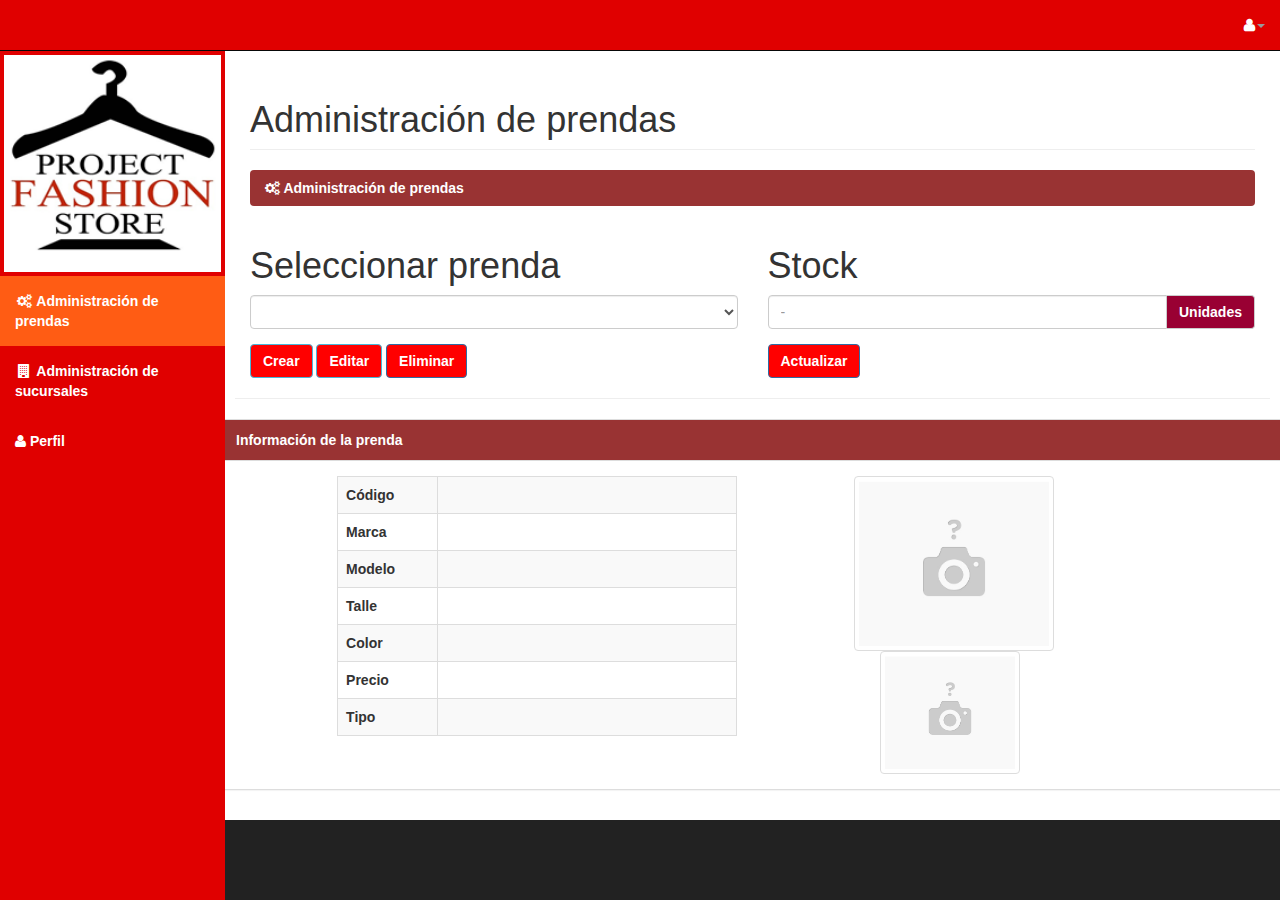
<file: index.html>
<!DOCTYPE html>
<html lang="en">

<head>

    <meta charset="utf-8">
    <meta http-equiv="X-UA-Compatible" content="IE=edge">
    <meta name="viewport" content="width=device-width, initial-scale=1">
    <meta name="description" content="">
    <meta name="author" content="">

    <title>Administracion de tiendas</title>

    <!-- Bootstrap Core CSS -->
    <link href="css/bootstrap.min.css" rel="stylesheet"> 

    <!-- Custom CSS -->
    <link href="css/sb-admin.css" rel="stylesheet">

    <!-- Morris Charts CSS -->
    <link href="css/plugins/morris.css" rel="stylesheet">

    <!-- Custom Fonts -->
    <link href="font-awesome/css/font-awesome.min.css" rel="stylesheet" type="text/css">
	
	<!-- Barras y botones-->
	<link href="css/navbars.css" rel="stylesheet" type="text/css">
	
	
	
	
	
    <!-- HTML5 Shim and Respond.js IE8 support of HTML5 elements and media queries -->
    <!-- WARNING: Respond.js doesn't work if you view the page via file:// -->
    <!--[if lt IE 9]>
        <script src="https://oss.maxcdn.com/libs/html5shiv/3.7.0/html5shiv.js"></script>
        <script src="https://oss.maxcdn.com/libs/respond.js/1.4.2/respond.min.js"></script>
    <![endif]-->
    <script type="text/javascript" src="api/libs/jquery-1.11.3.min.js"></script>
    <script type="text/javascript" src="api/libs/js.cookie.js"></script>
    <script type="text/javascript" src="api/ropapp.api.js"></script>

    <script>
        function setCurrentCloth( cloth ) {
            Ropapp.setCurrentCloth(cloth.code);

            Ropapp.getCurrentClothStock( function(quantity) {
                $("#code").html(cloth.code);
                $("#brand").html(cloth.brand);
                $("#model").html(cloth.model);
                $("#size").html(cloth.size);
                $("#color").html(cloth.color);
                $("#price").html(cloth.price);
                $("#type").html(Ropapp.getClothTypeTranslation(cloth.type));
                $("#inputAmount").val(quantity);
            });

            ;
            $("#barcode").attr("src", "http://www.barcodes4.me/barcode/qr/qr.png?value="+cloth.code+"&size="+6+"&ecclevel=0");

            $("#clothImage").attr("src", "images/jean1_azulcla.jpg");
        }

        $(document).ready(function() {
            Ropapp.getUserData( Ropapp.getUsername(),
                function(user) {
                    var fullName = user.first_name+' '+user.last_name;
                    $('#username').text(' '+fullName+' ');
                }
            );

            $("#logout").click( function() {
                Ropapp.logout( function(response) {
                    window.location = "login.html";    
                });
            });

            $("#barcode").attr("src", "images/noImage.png");
            $("#clothImage").attr("src", "images/noImage.png");
            
            Ropapp.getUserClothes( function(clothes) {
                $.each(clothes, function(i, cloth) {
                    $('#prendaSelect').append(
                        $('<option>', { "value" : cloth.code })
                            .text(cloth.brand+' - '+cloth.model));

                    if(i == 0) {
                        $("#prendaSelect").val(cloth.code);
                        setCurrentCloth(cloth);
                    }
                });
            });

            $('#prendaSelect').on('change', function() {
                Ropapp.getClothData($(this).val(), function(cloth) {
                    setCurrentCloth(cloth);
                });
            });

            $("#remove").click( function() {
                Ropapp.removeCurrentCloth( function(response) {
                    window.location = "index.html";    
                });
            });

            $("#updateStockBtn").click( function() {
                Ropapp.modifyCurrentClothStock($("#inputAmount").val());
            });
        });
    </script>
</head>

<body>

    <div id="wrapper">
		
	   <!-- Navigation -->
        <nav class="navbar navbar-inverse navbar-fixed-top" role="navigation" style="background-color:red">
            <!-- Brand and toggle get grouped for better mobile display -->
			<div class="navbar-header">
                <button type="button" class="navbar-toggle" data-toggle="collapse" data-target=".navbar-ex1-collapse">
                    <span class="sr-only">Toggle navigation</span>
                    <span class="icon-bar"></span>
                    <span class="icon-bar"></span>
                    <span class="icon-bar"></span>
                </button>
            </div>	
						
			<!-- Top Menu Items -->
			<ul class="nav navbar-right top-nav">
             <li class="dropdown">
                    <a href="#" class="dropdown-toggle" data-toggle="dropdown" style="background-color:#E00000;"><i class="fa fa-user" id="username" style="color:white; font-weight:bold; background-color:#E00000;"></i><b class="caret"></b></a>
                    <ul class="dropdown-menu">
                        <li>
                            <a href="perfil.html"><i class="fa fa-fw fa-user"></i> Perfil</a>
                        </li>
                        <li class="divider"></li>
                        <li>
                            <a href="#" id="logout"><i class="fa fa-fw fa-power-off"></i> Desloggear</a>
                        </li>
                    </ul>
                </li>
            </ul>      
			
           <div class="collapse navbar-collapse navbar-ex1-collapse" style="background-color:#E00000">
                <ul class="nav navbar-nav side-nav" style="background-color:#E00000">
					<li>
						<img src="images/logo.png" height="225" width="225" style="border:4px solid #E00000"/>
					</li>
					
                    <li class="active" style="background-color:yellow;">
                        <a href="index.html" style="color:white; font-weight:bold"><i class="fa fa-fw fa-gears"></i> Administración de prendas</a>
                    </li>
                 	<li>
                        <a href="sucursales.html" style="color:white; font-weight:bold"><i class="fa fa-fw fa-building"></i> Administración de sucursales</a>
                    </li>
					<li>
                        <a href="perfil.html" style="color:white; font-weight:bold"><i class="fa fa-user"></i> Perfil</a>
                    </li>
				</ul>
            </div>
            <!-- /.navbar-collapse -->
        </nav>

		   <div id="page-wrapper">

            <div class="container-fluid">

                <!-- Page Heading -->
                <div class="row">
                    <div class="col-lg-12">
                        <h1 class="page-header">
                            Administración de prendas
                        </h1>
                        <ol class="breadcrumb" style="color:white; background-color:#993333;">
                            <li class="active" style="color:white; font-weight:bold">
                                <i class="fa fa-gears"></i>  <a href="index.html" style="color:white; font-weight:bold"> Administración de prendas</a>
                            </li>
                        </ol>
                    </div>
                </div>
                <!-- /.row -->

                <div class="row">
                   <div class="col-lg-6">
                        <h1>Seleccionar prenda</h1>

                        <form role="form">

                          <div class="form-group">
                                    <select id="prendaSelect" class="form-control"></select>
                                </div>
								
								<a href="crear.html" class="btn btn-info" role="button">Crear</a>
								<a href="editar.html" class="btn btn-info" role="button">Editar</a>
								<button class="btn btn-primary" id="remove">Eliminar</button>

                        </form>
															
                    </div>
					
					  <div class="col-lg-6">
                        <h1>Stock</h1>
							<form role="form">
							<div class="form-group">
								<div class="input-group">
									<input type="text" class="form-control" id="inputAmount" placeholder="-">
								<div class="input-group-addon" style="background-color:#990033; color:white; font-weight:bold">Unidades</div>
							</div>
								</div>
								
							<button type="button" class="btn btn-primary"" data-toggle="modal" id="updateStockBtn" data-target="#myModal" style="background-color:red;">Actualizar</button>
							
							  <!-- Modal -->
						  <div class="modal fade" id="myModal" role="dialog">
							<div class="modal-dialog">
							
							  <!-- Modal content-->
							  <div class="modal-content">
								<div class="modal-header">
								  <button type="button" class="close" data-dismiss="modal">&times;</button>
								  <h4 class="modal-title">Información</h4>
								</div>
								<div class="modal-body">
								  <p>El stock de la prenda fue actualizado con éxito.</p>
								</div>
								<div class="modal-footer">
								  <button type="button" class="btn btn-default" data-dismiss="modal" style="color:white; active:red">Cerrar</button>
								</div>
							  </div>
							  
							</div>
						  </div>
						  
						</div>
							
						</form>
						
                    </div>
					
                </div>
                <!-- /.row -->
			 <hr>
			<div class="row">
				<div class="panel panel-default">
					<div class="panel-heading" style="color: white; background-color:#993333;"><strong>Información de la prenda</strong></div>
						<div class="panel-body">
							 <div class="col-lg-5 col-lg-offset-1">
								<div class="table-responsive">
											<table class="table table-striped table-bordered table-hover">
												<tbody>
													<tr>
														<td class="col-md-3" ><strong>Código</strong></td>
														<td class="col-md-9" id="code"></td>
													</tr>
                                                    <tr>
                                                        <td class="col-md-3"><strong>Marca</strong></td>
                                                        <td class="col-md-9" id="brand"></td>
                                                    </tr>
													<tr>
														<td class="col-md-3"><strong>Modelo</strong></td>
														<td class="col-md-9" id="model"></td>
													</tr>
													<tr>
														<td class="col-md-3"><strong>Talle</strong></td>
														<td class="col-md-9" id="size"></td>
													</tr>
													<tr>
														<td class="col-md-3"><strong>Color</strong></td>
														<td class="col-md-9" id="color"></td>
													</tr>
													<tr>
														<td class="col-md-3"><strong>Precio</strong></td>
														<td class="col-md-9" id="price"></td>
													</tr>
													<tr>
														<td class="col-md-3"><strong>Tipo</strong></td>
														<td class="col-md-9" id="type"></td>
													</tr>

												</tbody>
											</table>
										</div>
								</div>
								<div class="col-lg-4 col-lg-offset-1">
								<div class="row">
									 <div class="col-lg-12">
										<img class="img-thumbnail" id="clothImage" src="" alt="" width="200" height="500">
                                        <img class="img-thumbnail col-lg-offset-1" src="" id="barcode" width="140" height="140">
									</div>
								</div>	
								</div>
							</div>
					</div>
				</div>
			<!-- /.row -->	
					  					
            </div>
                
			
			</div>
            <!-- /.container-fluid -->

        </div>
        <!-- /#page-wrapper -->
		
      </div>
    <!-- /#wrapper -->

    <!-- jQuery -->
    <script src="js/jquery.js"></script>

    <!-- Bootstrap Core JavaScript -->
    <script src="js/bootstrap.min.js"></script>

    <!-- Morris Charts JavaScript -->
    <script src="js/plugins/morris/raphael.min.js"></script>
    <script src="js/plugins/morris/morris.min.js"></script>
    <script src="js/plugins/morris/morris-data.js"></script>

</body>

</html>
</file>
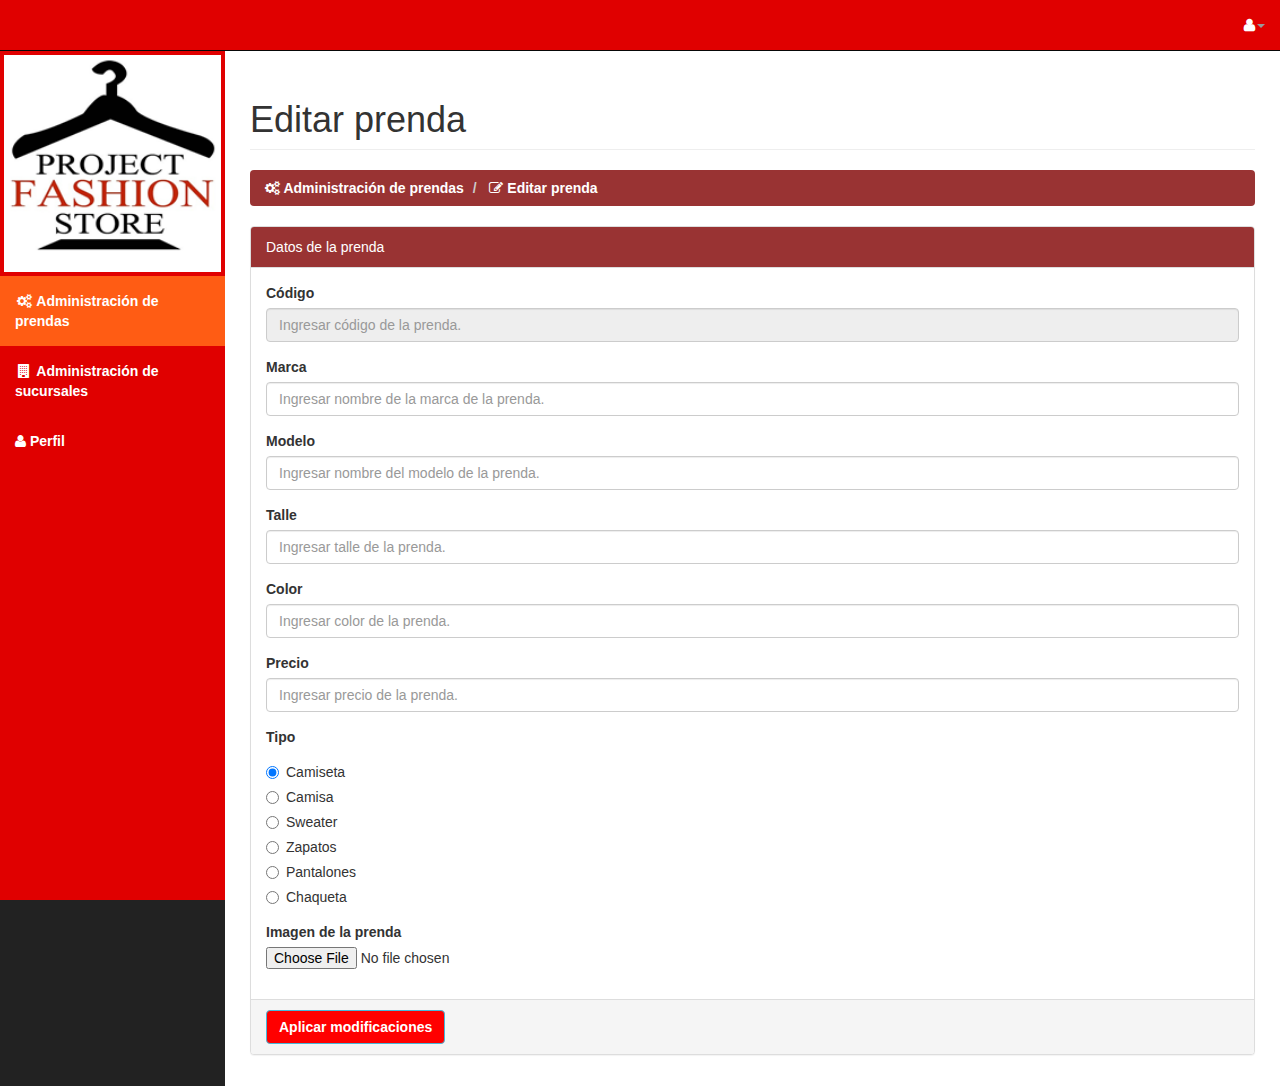
<file: editar.html>
<!DOCTYPE html>
<html lang="en">

<head>

    <meta charset="utf-8">
    <meta http-equiv="X-UA-Compatible" content="IE=edge">
    <meta name="viewport" content="width=device-width, initial-scale=1">
    <meta name="description" content="">
    <meta name="author" content="">

    <title>Administración de tiendas</title>

    <!-- Bootstrap Core CSS -->
    <link href="css/bootstrap.min.css" rel="stylesheet">

    <!-- Custom CSS -->
    <link href="css/sb-admin.css" rel="stylesheet">

    <!-- Custom Fonts -->
    <link href="font-awesome/css/font-awesome.min.css" rel="stylesheet" type="text/css">

	<!-- Barras y botones-->
	<link href="css/navbars.css" rel="stylesheet" type="text/css">
	
    <!-- HTML5 Shim and Respond.js IE8 support of HTML5 elements and media queries -->
    <!-- WARNING: Respond.js doesn't work if you view the page via file:// -->
    <!--[if lt IE 9]>
        <script src="https://oss.maxcdn.com/libs/html5shiv/3.7.0/html5shiv.js"></script>
        <script src="https://oss.maxcdn.com/libs/respond.js/1.4.2/respond.min.js"></script>
    <![endif]-->
    
		
	<script type="text/javascript" src="api/libs/jquery-1.11.3.min.js"></script>
    <script type="text/javascript" src="api/libs/js.cookie.js"></script>
    <script type="text/javascript" src="api/ropapp.api.js"></script>

    <script>
        $(document).ready( function() {
			 Ropapp.getUserData( Ropapp.getUsername(),
				function(user) {
					var fullName = user.first_name+' '+user.last_name;
					$('#username').text(' '+fullName+' ');
			});
			
			    $("#logout").click( function() {
                Ropapp.logout( function(response) {
                    window.location = "login.html";    
                });
            });
			
			Ropapp.getClothData(Ropapp.getCurrentCloth(), function(cloth) {
                $("#code").val(cloth.code);
                $("#brand").val(cloth.brand);
                $("#model").val(cloth.model);
                $("#size").val(cloth.size);
                $("#color").val(cloth.color);
                $("#price").val(cloth.price);
                $("#"+cloth.type).prop('checked', true);
            });

            $("#modifybtn").click( function() {
                var currCloth = {
                    brand: $("#brand").val(),
                    model: $("#model").val(),
                    size: $("#size").val(),
                    color: $("#color").val(),
                    price: $("#price").val(),
                    type: $("input:radio[name=optionsRadios]:checked").val()
                };

                Ropapp.modifyCurrentCloth( currCloth, 
                    function(response) {
					   window.location = "index.html";
                    });
            });
        });
    </script>
</head>

<body>

    <div id="wrapper">

  <!-- Navigation -->
        <nav class="navbar navbar-inverse navbar-fixed-top" role="navigation" style="background-color:#E00000">
            <!-- Brand and toggle get grouped for better mobile display -->
			<div class="navbar-header">
                <button type="button" class="navbar-toggle" data-toggle="collapse" data-target=".navbar-ex1-collapse">
                    <span class="sr-only">Toggle navigation</span>
                    <span class="icon-bar"></span>
                    <span class="icon-bar"></span>
                    <span class="icon-bar"></span>
                </button>
             </div>	
						
			<!-- Top Menu Items -->
			<ul class="nav navbar-right top-nav">
             <li class="dropdown">
                    <a href="#" class="dropdown-toggle" data-toggle="dropdown" style="background-color:#E00000;"><i class="fa fa-user" id="username" style="color:white; font-weight:bold; background-color:#E00000;"></i><b class="caret"></b></a>
                    <ul class="dropdown-menu">
                        <li>
                            <a href="perfil.html"><i class="fa fa-fw fa-user"></i> Perfil</a>
                        </li>
                        <li class="divider"></li>
                        <li>
                            <a href="#" id="logout"><i class="fa fa-fw fa-power-off"></i> Desloggear</a>
                        </li>
                    </ul>
                </li>
            </ul>      
			
           <div class="collapse navbar-collapse navbar-ex1-collapse" style="background-color:#E00000">
                <ul class="nav navbar-nav side-nav" style="background-color:#E00000">
				<li>
						<img src="images/logo.png" height="225" width="225" style="border:4px solid #E00000"/>
					</li>
                    <li class="active">
                        <a href="index.html" style="color:white; font-weight:bold"><i class="fa fa-fw fa-gears"></i> Administración de prendas</a>
                    </li>
                 	<li>
                        <a href="sucursales.html" style="color:white; font-weight:bold"><i class="fa fa-fw fa-building"></i> Administración de sucursales</a>
                    </li>
					<li>
                        <a href="perfil.html" style="color:white; font-weight:bold"><i class="fa fa-user"></i> Perfil</a>
                    </li>
				</ul>
            </div>
            <!-- /.navbar-collapse -->
        </nav>

        <div id="page-wrapper">

            <div class="container-fluid">

                <!-- Page Heading -->
                <div class="row">
                    <div class="col-lg-12">
                        <h1 class="page-header">
                            Editar prenda
                        </h1>
                        <ol class="breadcrumb" style="background-color:#993333;">
                            <li style="color:white; font-weight:bold">
                                <i class="fa fa-gears"></i>  <a href="index.html" style="color:white; font-weight:bold"> Administración de prendas</a>
                            </li>
                            <li class="active" style="color:white; font-weight:bold">
                                <i class="fa fa-edit"></i> Editar prenda
                            </li>
                        </ol>
                    </div>
                </div>
                <!-- /.row -->
			 <div class="row">
                    <div class="col-lg-12">	
						<div class="panel panel-default">
							<div class="panel-heading" style="color: white; background-color:#993333;">Datos de la prenda</div>
								<div class="panel-body">
									<div class="form-group">
                                        <label>Código</label>
                                        <input class="form-control" placeholder="Ingresar código de la prenda." disabled id="code">
                                    </div>
                                    <div class="form-group">
                                        <label>Marca</label>
                                        <input class="form-control" placeholder="Ingresar nombre de la marca de la prenda." id="brand">
                                    </div>
                                    <div class="form-group">
                                        <label>Modelo</label>
                                        <input class="form-control" placeholder="Ingresar nombre del modelo de la prenda." id="model">
                                    </div>
                                    <div class="form-group">
                                        <label>Talle</label>
                                        <input class="form-control" placeholder="Ingresar talle de la prenda." id="size">
                                    </div>
                                    <div class="form-group">
                                        <label>Color</label>
                                        <input class="form-control" placeholder="Ingresar color de la prenda." id="color">
                                    </div>
                                    <div class="form-group">
                                        <label>Precio</label>
                                        <input class="form-control" placeholder="Ingresar precio de la prenda." id="price">
                                    </div>
                                
                            <div class="form-group">
                                        <label>Tipo</label>
                                        <div class="radio">
                                            <label>
                                                <input type="radio" name="optionsRadios" id="t-shirt" value="t-shirt" checked>Camiseta
                                            </label>
                                </div>
                                <div class="radio">
                                    <label>
                                        <input type="radio" name="optionsRadios" id="shirt" value="shirt">Camisa
                                    </label>
                                </div>
                                <div class="radio">
                                    <label>
                                        <input type="radio" name="optionsRadios" id="sweater" value="sweater">Sweater
                                    </label>
                                </div>
                                 <div class="radio">
                                    <label>
                                        <input type="radio" name="optionsRadios" id="shoes" value="shoes">Zapatos
                                    </label>
                                </div>
                                 <div class="radio">
                                    <label>
                                        <input type="radio" name="optionsRadios" id="trousers" value="trousers">Pantalones
                                    </label>
                                </div>
                                 <div class="radio">
                                    <label>
                                        <input type="radio" name="optionsRadios" id="jacket" value="jacket">Chaqueta
                                    </label>
                                </div>
                            </div>
                            <div class="form-group">
                                <label>Imagen de la prenda</label>
                                <input type="file">
                            </div>
                                </div>
                                <div class="panel-footer">
                                    <button type="button" class="btn btn-info" id="modifybtn"  data-toggle="modal"  data-target="#editOkModal" style="background-color:red;">Aplicar modificaciones</button>
                                </div>
                            </div>
					</div>
			</div>				
			<div class="row">
				 <div class="col-lg-12">
					
				 </div>
			</div>
            <!-- /.container-fluid -->
		
		<div class="modal fade" id="editOkModal" role="dialog">
							<div class="modal-dialog">
							
							  <!-- Modal content-->
							  <div class="modal-content">
								<div class="modal-header">
								  <button type="button" class="close" data-dismiss="modal">&times;</button>
								  <h4 class="modal-title">Información</h4>
								</div>
								<div class="modal-body">
								  <p>La información de la prenda fue modificada con éxito.</p>
								</div>
								<div class="modal-footer">
								  <button type="button" class="btn btn-default" data-dismiss="modal" style="color:white; active:red">Cerrar</button>
								</div>
							  </div>
							  
							</div>
				</div>
		
        </div>
        <!-- /#page-wrapper -->

    </div>
    <!-- /#wrapper -->
	</div>
    <!-- jQuery -->
    <script src="js/jquery.js"></script>

    <!-- Bootstrap Core JavaScript -->
    <script src="js/bootstrap.min.js"></script>

</body>

</html>
</file>
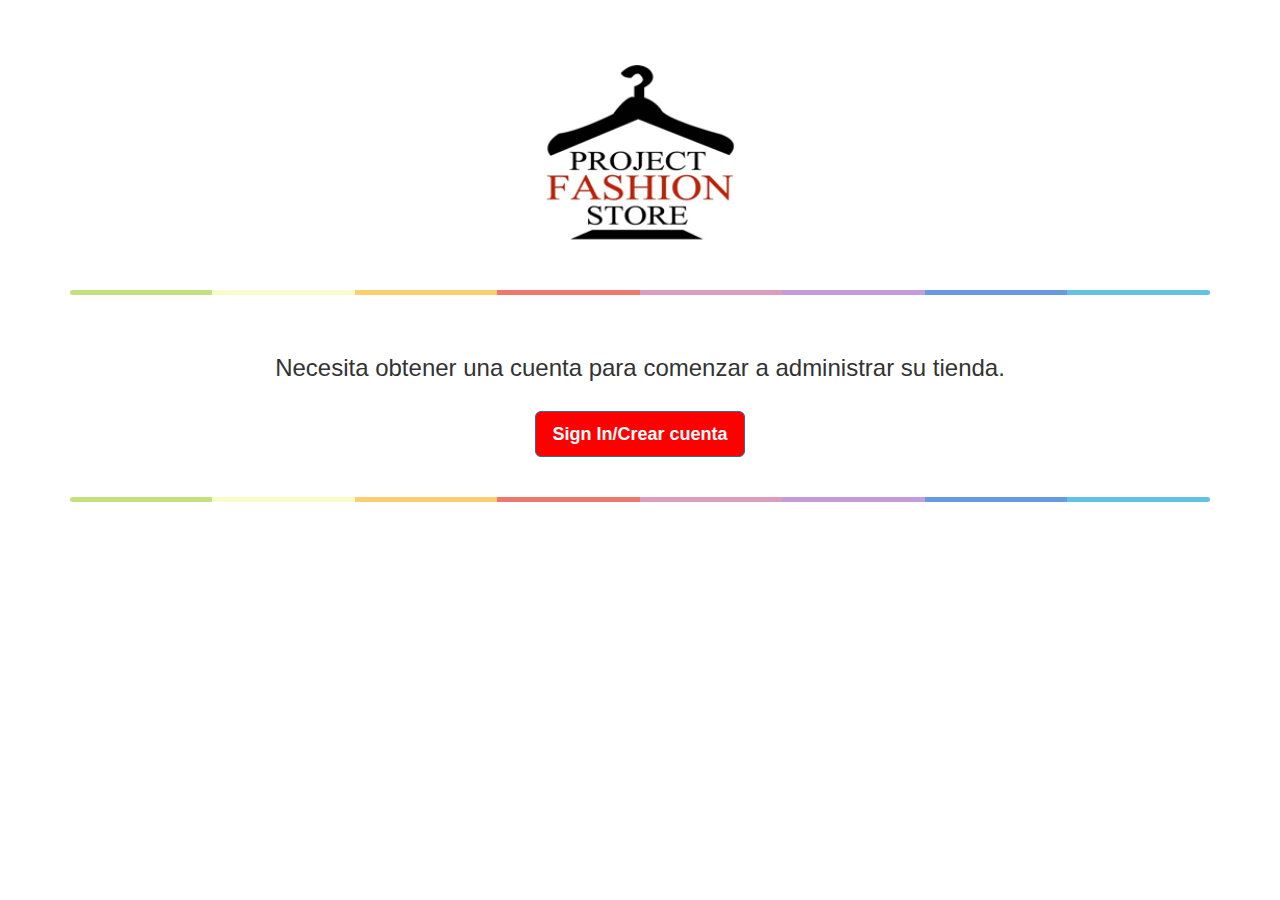
<file: login.html>
<!DOCTYPE html>
<html lang="en">

<head>
    <meta http-equiv="content-type" content="text/html; charset=UTF-8">
    <meta charset="utf-8">
    <meta http-equiv="X-UA-Compatible" content="IE=edge">
    <meta name="viewport" content="width=device-width, initial-scale=1">
    <!-- The above 3 meta tags *must* come first in the head; any other head content must come *after* these tags -->
    <meta name="description" content="">
    <meta name="author" content="">
    <link rel="icon" href="http://getbootstrap.com/favicon.ico">

    <title>Administración de tiendas</title>

    <!-- Bootstrap Core CSS -->
    <link href="css/bootstrap.css" rel="stylesheet" id="bootstrap-css">

    <!-- Custom styles for this template -->
    <link href="css/signin.css" rel="stylesheet">
	
	<!-- Barras y botones-->
	<link href="css/navbars.css" rel="stylesheet" type="text/css">
	
	
	<style type="text/css">
    .prettyline {
  height: 5px;
  border-top: 0;
  background: #c4e17f;
  border-radius: 5px;
  background-image: -webkit-linear-gradient(left, #c4e17f, #c4e17f 12.5%, #f7fdca 12.5%, #f7fdca 25%, #fecf71 25%, #fecf71 37.5%, #f0776c 37.5%, #f0776c 50%, #db9dbe 50%, #db9dbe 62.5%, #c49cde 62.5%, #c49cde 75%, #669ae1 75%, #669ae1 87.5%, #62c2e4 87.5%, #62c2e4);
  background-image: -moz-linear-gradient(left, #c4e17f, #c4e17f 12.5%, #f7fdca 12.5%, #f7fdca 25%, #fecf71 25%, #fecf71 37.5%, #f0776c 37.5%, #f0776c 50%, #db9dbe 50%, #db9dbe 62.5%, #c49cde 62.5%, #c49cde 75%, #669ae1 75%, #669ae1 87.5%, #62c2e4 87.5%, #62c2e4);
  background-image: -o-linear-gradient(left, #c4e17f, #c4e17f 12.5%, #f7fdca 12.5%, #f7fdca 25%, #fecf71 25%, #fecf71 37.5%, #f0776c 37.5%, #f0776c 50%, #db9dbe 50%, #db9dbe 62.5%, #c49cde 62.5%, #c49cde 75%, #669ae1 75%, #669ae1 87.5%, #62c2e4 87.5%, #62c2e4);
  background-image: linear-gradient(to right, #c4e17f, #c4e17f 12.5%, #f7fdca 12.5%, #f7fdca 25%, #fecf71 25%, #fecf71 37.5%, #f0776c 37.5%, #f0776c 50%, #db9dbe 50%, #db9dbe 62.5%, #c49cde 62.5%, #c49cde 75%, #669ae1 75%, #669ae1 87.5%, #62c2e4 87.5%, #62c2e4);
	}
	
	myCheckbox input {
    display: none;
}

.myCheckbox span {
    width: 20px;
    height: 20px;
    background: url("link_to_image");
}

label.radio {
	padding-left: 22px;
}

</style>
	
      <!-- HTML5 shim and Respond.js for IE8 support of HTML5 elements and media queries -->
    <!--[if lt IE 9]>
      <script src="https://oss.maxcdn.com/html5shiv/3.7.2/html5shiv.min.js"></script>
      <script src="https://oss.maxcdn.com/respond/1.4.2/respond.min.js"></script>
    <![endif]-->
    <script type="text/javascript" src="api/libs/jquery-1.11.3.min.js"></script>
    <script type="text/javascript" src="api/libs/js.cookie.js"></script>
    <script type="text/javascript" src="api/ropapp.api.js"></script>
   	<script src="https://ajax.googleapis.com/ajax/libs/jquery/1.11.3/jquery.min.js"></script>
	<script src="http://maxcdn.bootstrapcdn.com/bootstrap/3.3.5/js/bootstrap.min.js"></script>
   
    <script type="text/javascript">
        window.alert = function(){};
        var defaultCSS = document.getElementById('bootstrap-css');
        function changeCSS(css){
            if(css) $('head > link').filter(':first').replaceWith('<link rel="stylesheet" href="'+ css +'" type="text/css" />'); 
            else $('head > link').filter(':first').replaceWith(defaultCSS); 
        }
        $( document ).ready(function() {
          var iframe_height = parseInt($('html').height()); 
          window.parent.postMessage( iframe_height, 'http://bootsnipp.com');
        });
    </script>
   
     <script>
        $(document).ready( function() {        
            $("#signin-button").click( function() {
                var credentials = {
                    username: $("#inputEmail").val(), 
                    pass: $("#inputPassword").val()
                };

                Ropapp.login( credentials, 
                    function(response) {
                        window.location = "index.html";
                    },
                    function(response) {
                        $("#unsuccessfullLogin").html("<br>"+response);
                        $("#inputPassword").val("");
                    }
                );
            });

            $("#createbtn").click( function() {
                var newUser = {
                    username: $("#username").val(), 
                    first_name: $("#first_name").val(),
                    last_name: $("#last_name").val(),
                    mail: $("#mail").val(),
                    type: $("input:radio[name=optionsRadios]:checked").val(),
                    pass: $("#pass").val(),
                    pass_rep: $("#pass_rep").val(),
                    width: $("#width").val(),
                    height: $("#height").val(),
                };

                Ropapp.registerUser( newUser, 
                    function(response) {
                        window.location = "index.html";
                    });
            });
        });
    </script>
</head>

  <body style="background-color: white;">
		
		<h1 style="text-align: center">
			<img src="images/logo.png" width="200" height="200"/>
		</h1>
		
		<div class="container"> 
			<hr class="prettyline">
			<br>
				<center>
				<h3>Necesita obtener una cuenta para comenzar a administrar su tienda.</h3>
				<br>
			  <button class="btn btn-primary btn-lg" style="color:white; font-weight:bold; background-color:red;" href="#signup" data-toggle="modal" data-target=".bs-modal-sm">Sign In/Crear cuenta</button>
			  </center>
			<br>
			<hr class="prettyline">
		 </div>
	
	<!-- Modal -->
	<div style="display: none;" class="modal fade bs-modal-sm" id="myModal" tabindex="-1" role="dialog" aria-labelledby="mySmallModalLabel" aria-hidden="true">
	  <div class="modal-dialog modal-sm">
		<div class="modal-content">
			<br>
			<div class="bs-example bs-example-tabs">
				<ul id="myTab" class="nav nav-tabs">
				  <li class="active"><a href="#signin" data-toggle="tab">Loggearse</a></li>
				  <li class=""><a href="#signup" data-toggle="tab">Crear cuenta</a></li>
				</ul>
			</div>
		  <div class="modal-body">
			<div id="myTabContent" class="tab-content">
			
			<div class="tab-pane fade active in" id="signin">
				<form class="form-horizontal">
				<fieldset>
				<!-- Sign In Form -->
				<!-- Text input-->
				<div class="control-group">
				  <label class="control-label" for="userid">Nombre de usuario</label>
				  <div class="controls">
					<input required="" id="inputEmail" name="userid" class="form-control" placeholder="" type="text">
				  </div>
				</div>

				<!-- Password input-->
				<div class="control-group">
				  <label class="control-label" for="passwordinput">Contraseña</label>
				  <div class="controls">
					<input required="" id="inputPassword" name="passwordinput" class="form-control" placeholder="********" type="password">
				  </div>
				</div>

				<div id="unsuccessfullLogin"></div>
								
				<!-- Multiple Checkboxes (inline) -->
				<div class="control-group">
				  <label class="control-label" for="rememberme"></label>
				  <div class="controls">
					<label class="myCheckbox" for="rememberme-0">
						<input name="rememberme" id="rememberme-0" value="Remember me" type="checkbox">
						Recordar contraseña
					</label>
				  </div>
				</div>

				<!-- Button -->
				<div class="control-group">
				  <label class="control-label" for="signin"></label>
				  <div class="controls">
					<button href="#" class="btn btn-lg btn-primary btn-block" style="background-color:red; color:white; font-weight: bold;" type="button" id="signin-button">Sign in</button>
				  </div>
				</div>
				</fieldset>
				</form>
			</div>
			<div class="tab-pane fade" id="signup">
				<form class="form-horizontal">
				<fieldset>
				
				<!-- Sign Up Form -->
				<!-- Text input-->
				<div class="control-group">
					<label class="control-label" for="username">Nombre de usuario (Username)</label>
						<div class="controls">
							<input id="username" name="username" class="form-control" placeholder=""" required="" type="text">
						</div>
				</div>		
				<div class="control-group">
					<label class="control-label" for="first_name">Nombre</label>
						<div class="controls">
							<input id="first_name" name="first_name" class="form-control" placeholder=""" required="" type="text">
						</div>
				</div>
				<div class="control-group">
					<label class="control-label" for="last_name">Apellido</label>
						<div class="controls">
							<input id="last_name" name="last_name" class="form-control" placeholder=""" required="" type="text">
						</div>
				</div>		
				<div class="control-group">
					<label class="control-label" for="mail">Email</label>
						<div class="controls">
							<input id="mail" name="mail" class="form-control" placeholder=""" required="" type="text">
						</div>
				</div>
				
					<!-- Multiple Radios (inline) -->
				<br>
				<div class="control-group">
				  <label class="control-label" for="optionsRadios">Tipo</label>
				  <div class="controls">
					<label class="radio" for="designer"><input type="radio" name="optionsRadios" id="designer" value="designer"/>Diseñador</label>
					<label class="radio" for="store"><input type="radio" name="optionsRadios" id="store" value="store" checked="checked"/>Tienda</label>
				  </div>
				</div>
				<br>
							
				<div class="control-group">
					<label class="control-label" for="width">Ancho de espalda(cm.)</label>
						<div class="controls">
							<input id="width" name="width" class="form-control" placeholder=""" required="" type="text">
						</div>
				</div>		
				<div class="control-group">
					<label class="control-label" for="height">Altura(cm.)</label>
						<div class="controls">
							<input id="height" name="height" class="form-control" placeholder=""" required="" type="text">
						</div>
				</div>		
				<div class="control-group">
					<label class="control-label" for="pass">Contraseña</label>
						<div class="controls">
							<input id="pass" name="pass" class="form-control" placeholder=""" required="" type="password">
						</div>
				</div>		
				<div class="control-group">
					<label class="control-label" for="pass_rep">Repita contraseña</label>
						<div class="controls">
							<input id="pass_rep" name="pass_rep" class="form-control" placeholder=""" required="" type="password">
						</div>
				</div>		
								
				<!-- Button -->
				<div class="control-group">
				  <label class="control-label" for="createbtn"></label>
				  <div class="controls">
					<button type="button" style="background-color:red;" id="createbtn" name="createbtn" class="btn btn-success">Crear cuenta</button>
				  </div>
				</div>
				</fieldset>
				</form>
		  </div>
		</div>
		  </div>
		  <div class="modal-footer">
		  <center>
			<button type="button" class="btn btn-default" data-dismiss="modal">Cerrar</button>
			</center>
		  </div>
		</div>
	  </div>
	</div>
	
</body></html>
</file>
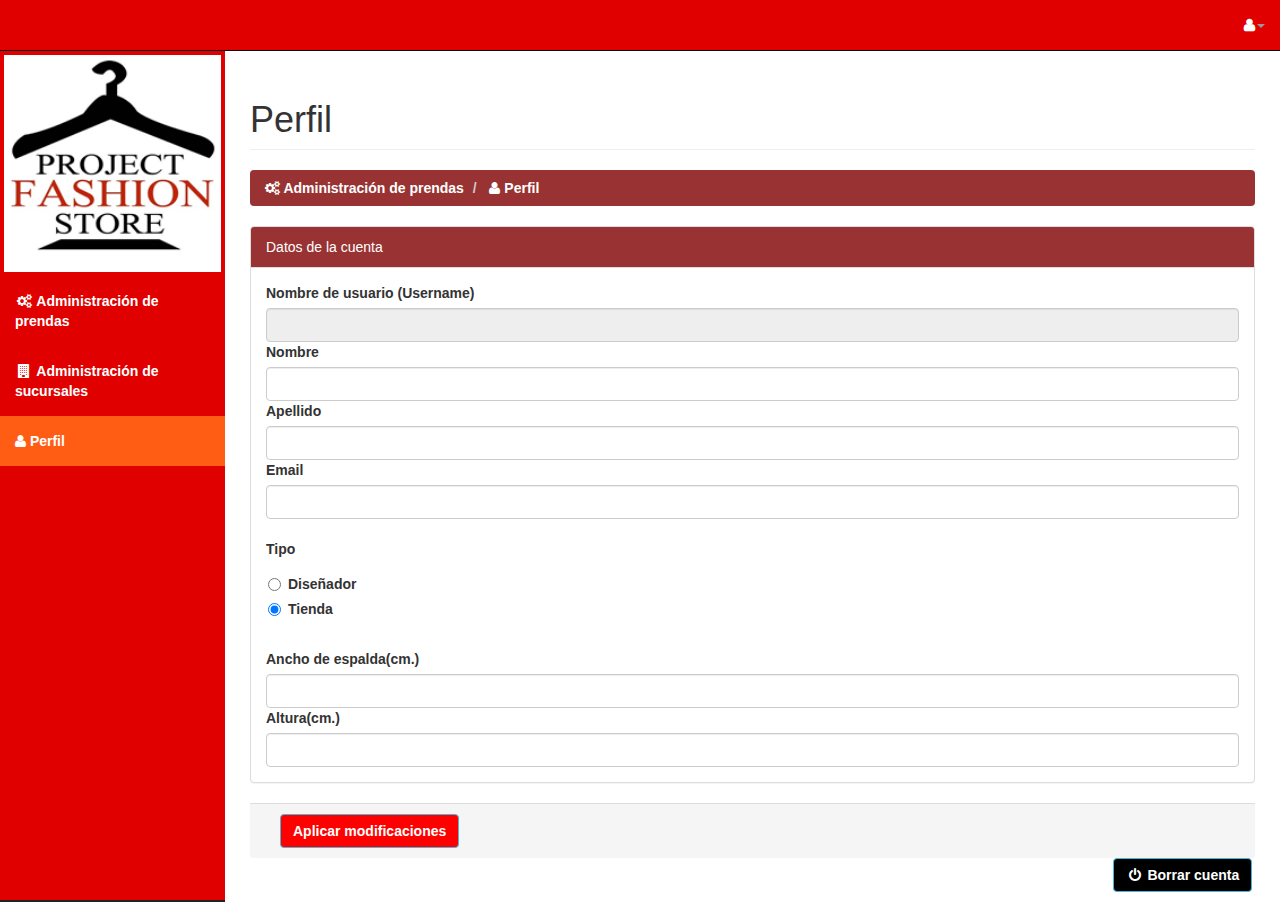
<file: perfil.html>
<!DOCTYPE html>
<html lang="en">

<head>

    <meta charset="utf-8">
    <meta http-equiv="X-UA-Compatible" content="IE=edge">
    <meta name="viewport" content="width=device-width, initial-scale=1">
    <meta name="description" content="">
    <meta name="author" content="">

    <title>Administracion de tiendas</title>

    <!-- Bootstrap Core CSS -->
    <link href="css/bootstrap.min.css" rel="stylesheet">

    <!-- Custom CSS -->
    <link href="css/sb-admin.css" rel="stylesheet">

    <!-- Morris Charts CSS -->
    <link href="css/plugins/morris.css" rel="stylesheet">

    <!-- Custom Fonts -->
    <link href="font-awesome/css/font-awesome.min.css" rel="stylesheet" type="text/css">

	<!-- Barras y botones-->
	<link href="css/navbars.css" rel="stylesheet" type="text/css">
	
    <!-- HTML5 Shim and Respond.js IE8 support of HTML5 elements and media queries -->
    <!-- WARNING: Respond.js doesn't work if you view the page via file:// -->
    <!--[if lt IE 9]>
        <script src="https://oss.maxcdn.com/libs/html5shiv/3.7.0/html5shiv.js"></script>
        <script src="https://oss.maxcdn.com/libs/respond.js/1.4.2/respond.min.js"></script>
    <![endif]-->
	
	<style>
	label.radio {
	padding-left: 22px;
	}
					
	</style>
	
	
	
	<script type="text/javascript" src="api/libs/jquery-1.11.3.min.js"></script>
    <script type="text/javascript" src="api/libs/js.cookie.js"></script>
	<script type="text/javascript" src="api/ropapp.api.js"></script>
	
	<script>
    	$(document).ready(function() {
			 Ropapp.getUserData( Ropapp.getUsername(),
				function(user) {
					var fullName = user.first_name+' '+user.last_name;
					$('#username').text(' '+fullName+' ');

		            $("#usrname").val(user.username);
		            $("#first_name").val(user.first_name);
		            $("#last_name").val(user.last_name);
		            $("#mail").val(user.mail);
		            $("#width").val(user.width);
		            $("#height").val(user.height);
		            $("#"+user.type).prop('checked', true);
			});

			$("#logout").click( function() {
                Ropapp.logout( function(response) {
                    window.location = "login.html";
                }); 
            });

			$("#deletebtn").click( function() {
                Ropapp.removeUser( function(response) {
                    window.location = "login.html";
                });
            });

            $("#modifybtn").click( function() {
                var currUser = {
                    first_name: $("#first_name").val(),
                    last_name: $("#last_name").val(),
                    mail: $("#mail").val(),
                    type: $("input:radio[name=optionsRadios]:checked").val(),
                    width: $("#width").val(),
                    height: $("#height").val(),
                };

                Ropapp.modifyUser(currUser);
            });
    	});
	</script>		
	
</head>

<body>

    <div id="wrapper">

		<!-- Navigation -->
        <nav class="navbar navbar-inverse navbar-fixed-top" role="navigation" style="background-color:#E00000">
            <!-- Brand and toggle get grouped for better mobile display -->
			<div class="navbar-header">
                <button type="button" class="navbar-toggle" data-toggle="collapse" data-target=".navbar-ex1-collapse">
                    <span class="sr-only">Toggle navigation</span>
                    <span class="icon-bar"></span>
                    <span class="icon-bar"></span>
                    <span class="icon-bar"></span>
                </button>
               			
			</div>	
						
			<!-- Top Menu Items -->
			<ul class="nav navbar-right top-nav">
             <li class="dropdown">
                    <a href="#" class="dropdown-toggle" data-toggle="dropdown" style="background-color:#E00000;"><i class="fa fa-user" id="username" style="color:white; font-weight:bold; background-color:#E00000;"></i><b class="caret"></b></a>
                    <ul class="dropdown-menu">
                        <li>
                            <a href="#"><i class="fa fa-fw fa-user"></i> Perfil</a>
                        </li>
                        <li class="divider"></li>
                        <li>
                            <a href="#" id="logout"><i class="fa fa-fw fa-power-off"></i> Desloggear</a>
                        </li>
                    </ul>
                </li>
            </ul>      
			
           <div class="collapse navbar-collapse navbar-ex1-collapse" style="background-color:#E00000">
                <ul class="nav navbar-nav side-nav" style="background-color:#E00000">
                    <li>
						<img src="images/logo.png" height="225" width="225" style="border:4px solid #E00000"/>
					</li>
					
					<li>
                        <a href="index.html" style="color:white; font-weight:bold"><i class="fa fa-fw fa-gears"></i> Administración de prendas</a>
                    </li>
                 	<li>
                        <a href="sucursales.html" style="color:white; font-weight:bold"><i class="fa fa-fw fa-building"></i> Administración de sucursales</a>
                    </li>
					<li class="active">
                        <a href="perfil.html" style="color:white; font-weight:bold"><i class="fa fa-user"></i> Perfil</a>
                    </li>
				</ul>
            </div>
            <!-- /.navbar-collapse -->
        </nav>

		   <div id="page-wrapper">

            <div class="container-fluid">

                <!-- Page Heading -->
                <div class="row">
                    <div class="col-lg-12">
                        <h1 class="page-header">
                            Perfil
                        </h1>
                        <ol class="breadcrumb" style="color:white; background-color:#993333;">
                            <li style="color:white; font-weight:bold">
                                <i class="fa fa-gears"></i>  <a href="index.html" style="color:white; font-weight:bold"> Administración de prendas</a>
                            </li>
							<li class="active" style="color:white; font-weight:bold">
                                <i class="fa fa-user"></i> Perfil
                            </li>
                        </ol>
                    </div>
                </div>
                <!-- /.row -->
				<div class="row">
                    <div class="col-lg-12">	
						<div class="panel panel-default">
							<div class="panel-heading" style="color: white; background-color:#993333;">Datos de la cuenta</div>
								<div class="panel-body">
										<div class="control-group">
											<label class="control-label" for="usrname">Nombre de usuario (Username)</label>
											<div class="controls">
												<input id="usrname" name="usrname" class="form-control" placeholder="" required="" type="text" disabled>
											</div>
										</div>		
										<div class="control-group">
											<label class="control-label" for="first_name">Nombre</label>
											<div class="controls">
												<input id="first_name" name="first_name" class="form-control" placeholder=""" required="" type="text">
											</div>
										</div>
										<div class="control-group">
											<label class="control-label" for="last_name">Apellido</label>
											<div class="controls">
												<input id="last_name" name="last_name" class="form-control" placeholder=""" required="" type="text">
											</div>
										</div>		
										<div class="control-group">
											<label class="control-label" for="mail">Email</label>
											<div class="controls">
												<input id="mail" name="mail" class="form-control" placeholder=""" required="" type="text">
											</div>
										</div>
				
										<!-- Multiple Radios -->
										<br>
										<div class="control-group">
										  <label class="control-label" for="optionsRadios">Tipo</label>
										  <div class="controls">
											<label class="radio" for="designer"><input type="radio" name="optionsRadios" id="designer" value="designer"/>Diseñador</label>
											<label class="radio" for="store"><input type="radio" name="optionsRadios" id="store" value="store" checked="checked"/>Tienda</label>
										  </div>
										</div>
										<br>
							
										<div class="control-group">
											<label class="control-label" for="width">Ancho de espalda(cm.)</label>
												<div class="controls">
													<input id="width" name="width" class="form-control" placeholder=""" required="" type="text">
												</div>
										</div>		
										<div class="control-group">
											<label class="control-label" for="height">Altura(cm.)</label>
												<div class="controls">
													<input id="height" name="height" class="form-control" placeholder=""" required="" type="text">
												</div>
										</div>		
								</div>
						</div>
                                <div class="panel-footer">
									<div class="container">
										<div class="row">
											<div class="col-lg-12">
												<button type="button" class="btn btn-info" id="modifybtn" data-toggle="modal"  data-target="#editOkModal" style="background-color:red;">Aplicar modificaciones</button>
											</div>
										</div>
									</div>	
                                </div>
                    </div>
				</div>
				<div class="row">
					<div class="col-lg-2 col-lg-offset-10">
						<button type="button" class="btn btn-info" id="deletebtn" style="background-color:black;"><i class="fa fa-fw fa-power-off"></i> Borrar cuenta </button>
					</div>
				</div>
				
				<div class="modal fade" id="editOkModal" role="dialog">
							<div class="modal-dialog">
							
							  <!-- Modal content-->
							  <div class="modal-content">
								<div class="modal-header">
								  <button type="button" class="close" data-dismiss="modal">&times;</button>
								  <h4 class="modal-title">Información</h4>
								</div>
								<div class="modal-body">
								  <p>La información del perfil fue modificada con éxito.</p>
								</div>
								<div class="modal-footer">
								  <button type="button" class="btn btn-default" data-dismiss="modal" style="color:white; active:red">Cerrar</button>
								</div>
							  </div>
							  
							</div>
						  </div>
				
			</div>
            <!-- /.container-fluid -->

        </div>
        <!-- /#page-wrapper -->
		
      </div>
    <!-- /#wrapper -->

    <!-- jQuery -->
    <script src="js/jquery.js"></script>

    <!-- Bootstrap Core JavaScript -->
    <script src="js/bootstrap.min.js"></script>

    <!-- Morris Charts JavaScript -->
    <script src="js/plugins/morris/raphael.min.js"></script>
    <script src="js/plugins/morris/morris.min.js"></script>
    <script src="js/plugins/morris/morris-data.js"></script>

</body>

</html>
</file>
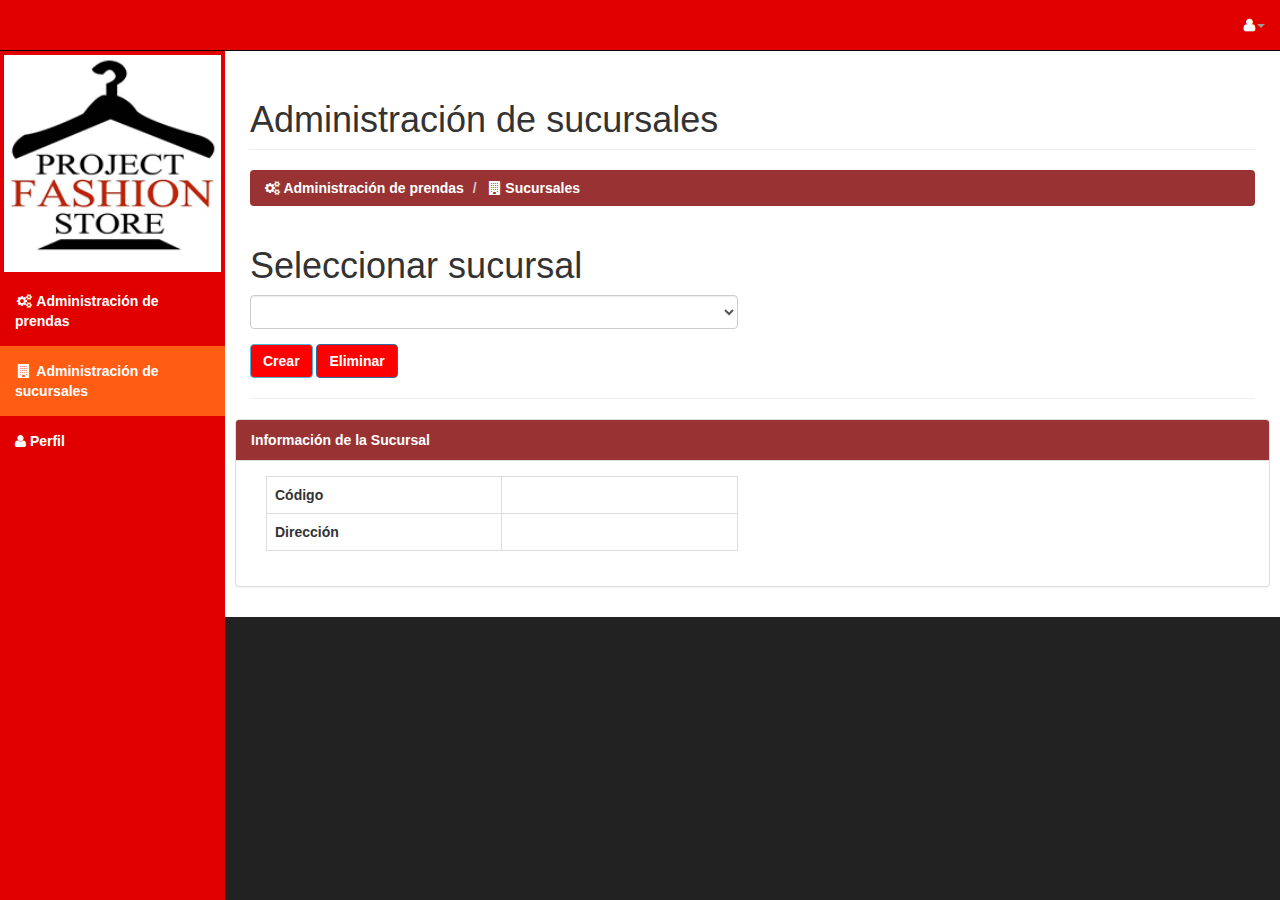
<file: sucursales.html>
<!DOCTYPE html>
<html lang="en">

<head>

    <meta charset="utf-8">
    <meta http-equiv="X-UA-Compatible" content="IE=edge">
    <meta name="viewport" content="width=device-width, initial-scale=1">
    <meta name="description" content="">
    <meta name="author" content="">

    <title>Administracion de tiendas</title>

    <!-- Bootstrap Core CSS -->
    <link href="css/bootstrap.min.css" rel="stylesheet">

    <!-- Custom CSS -->
    <link href="css/sb-admin.css" rel="stylesheet">

    <!-- Morris Charts CSS -->
    <link href="css/plugins/morris.css" rel="stylesheet">

    <!-- Custom Fonts -->
    <link href="font-awesome/css/font-awesome.min.css" rel="stylesheet" type="text/css">
	
	<!-- Barras y botones-->
	<link href="css/navbars.css" rel="stylesheet" type="text/css">
	
    <!-- HTML5 Shim and Respond.js IE8 support of HTML5 elements and media queries -->
    <!-- WARNING: Respond.js doesn't work if you view the page via file:// -->
    <!--[if lt IE 9]>
        <script src="https://oss.maxcdn.com/libs/html5shiv/3.7.0/html5shiv.js"></script>
        <script src="https://oss.maxcdn.com/libs/respond.js/1.4.2/respond.min.js"></script>
    <![endif]-->
	
	
	<script type="text/javascript" src="api/libs/jquery-1.11.3.min.js"></script>
    <script type="text/javascript" src="api/libs/js.cookie.js"></script>
	<script type="text/javascript" src="api/ropapp.api.js"></script>
	
	<script>
	   var x = "";
	   function setCurrentLocation( location ) {
            x = location;
			$("#code").html(x.location_code);
            $("#address").html(x.address);
        }

    	$(document).ready(function() {
			 Ropapp.getUserData( Ropapp.getUsername(),
					function(user) {
						var fullName = user.first_name+' '+user.last_name;
						$('#username').text(' '+fullName+' ');
					}
				);
		
			    $("#logout").click( function() {
                Ropapp.logout( function(response) {
                    window.location = "login.html";    
                });
            });
		
        	Ropapp.getUserLocations( function(locations) {
                $.each(locations, function(i, location) {
                    $('#sucursalSelect').append(
                        $('<option>', { "value" : location.location_code }).text(location.address));
                            if(i == 0) {
                                $("#sucursalSelect").val(location.location_code);
                                setCurrentLocation(location);
                            }
                        });
                    });
        	 
        	$('#sucursalSelect').on('change', function() {
    			Ropapp.getLocationData($(this).val(), function(location) {
    				setCurrentLocation(location);
                });
            });

            $("#remove").click( function() {
                Ropapp.removeLocation( x.location_code, function(response) {
                    window.location = "sucursales.html";    
                });
            });
        });
	</script>		
	
</head>

<body>

    <div id="wrapper">

<!-- Navigation -->
        <nav class="navbar navbar-inverse navbar-fixed-top" role="navigation" style="background-color:#E00000">
            <!-- Brand and toggle get grouped for better mobile display -->
			<div class="navbar-header">
                <button type="button" class="navbar-toggle" data-toggle="collapse" data-target=".navbar-ex1-collapse">
                    <span class="sr-only">Toggle navigation</span>
                    <span class="icon-bar"></span>
                    <span class="icon-bar"></span>
                    <span class="icon-bar"></span>
                </button>
            </div>	
						
			<!-- Top Menu Items -->
			<ul class="nav navbar-right top-nav">
             <li class="dropdown">
                    <a href="#" class="dropdown-toggle" data-toggle="dropdown" style="background-color:#E00000;"><i class="fa fa-user" id="username" style="color:white; font-weight:bold; background-color:#E00000;"></i><b class="caret"></b></a>
                    <ul class="dropdown-menu">
                        <li>
                            <a href="perfil.html"><i class="fa fa-fw fa-user"></i> Perfil</a>
                        </li>
                        <li class="divider"></li>
                        <li>
                            <a href="#" id="logout"><i class="fa fa-fw fa-power-off"></i> Desloggear</a>
                        </li>
                    </ul>
                </li>
            </ul>      
			
           <div class="collapse navbar-collapse navbar-ex1-collapse" style="background-color:#E00000">
                <ul class="nav navbar-nav side-nav" style="background-color:#E00000">
					<li>
						<img src="images/logo.png" height="225" width="225" style="border:4px solid #E00000"/>
					</li>
                    <li>
                        <a href="index.html" style="color:white; font-weight:bold"><i class="fa fa-fw fa-gears"></i> Administración de prendas</a>
                    </li>
                 	<li class="active">
                        <a href="sucursales.html" style="color:white; font-weight:bold"><i class="fa fa-fw fa-building"></i> Administración de sucursales</a>
                    </li>
					<li>
                        <a href="perfil.html" style="color:white; font-weight:bold"><i class="fa fa-user"></i> Perfil</a>
                    </li>
				</ul>
            </div>
            <!-- /.navbar-collapse -->
        </nav>

		   <div id="page-wrapper">

            <div class="container-fluid">

                <!-- Page Heading -->
                <div class="row">
                    <div class="col-lg-12">
                        <h1 class="page-header">
                            Administración de sucursales
                        </h1>
                        <ol class="breadcrumb" style="color:white; background-color:#993333;">
                            <li style="color:white; font-weight:bold">
                                <i class="fa fa-gears"></i>  <a href="index.html" style="color:white; font-weight:bold"> Administración de prendas</a>
                            </li>
							<li class="active" style="color:white; font-weight:bold">
                                <i class="fa fa-building"></i> Sucursales
                            </li>
                        </ol>
                    </div>
                </div>
                <!-- /.row -->

                <div class="row">
                   <div class="col-lg-6">
                        <h1>Seleccionar sucursal</h1>

                        <form role="form">

                          <div class="form-group">
                                    <select id="sucursalSelect" class="form-control"> </select>
                          </div>
								
								<a href="crearSucursal.html" class="btn btn-info" role="button">Crear</a>
								<button class="btn btn-primary" id="remove">Eliminar</button>

                        </form>
															
                    </div>
								
                 					
                </div>
                <!-- /.row -->
			 <hr>
			<div class="row">
				<div class="panel panel-default">
					<div class="panel-heading" style="color: white; background-color:#993333;"><strong>Información de la Sucursal</strong></div>
						<div class="panel-body">
							 <div class="col-lg-6">
								<div class="table-responsive">
											<table class="table table-bordered table-hover">
												<tbody>
													<tr>
														<td class="col-md-3"><strong>Código</strong></td>
														<td class="col-md-3" id="code"></td>
													</tr>
													<tr>
														<td class="col-md-3"><strong>Dirección</strong></td>
														<td class="col-md-3" id="address"></td>
													</tr>
												</tbody>
											</table>
										</div>
								</div>
							</div>
					</div>
				</div>
			<!-- /.row -->	
					  					
            </div>
                
			
			</div>
            <!-- /.container-fluid -->

        </div>
        <!-- /#page-wrapper -->
		
      </div>
    <!-- /#wrapper -->

    <!-- jQuery -->
    <script src="js/jquery.js"></script>

    <!-- Bootstrap Core JavaScript -->
    <script src="js/bootstrap.min.js"></script>

    <!-- Morris Charts JavaScript -->
    <script src="js/plugins/morris/raphael.min.js"></script>
    <script src="js/plugins/morris/morris.min.js"></script>
    <script src="js/plugins/morris/morris-data.js"></script>

</body>

</html>
</file>
<file: css/plugins/morris.css>
.morris-hover{position:absolute;z-index:1000}.morris-hover.morris-default-style{border-radius:10px;padding:6px;color:#666;background:rgba(255,255,255,0.8);border:solid 2px rgba(230,230,230,0.8);font-family:sans-serif;font-size:12px;text-align:center}.morris-hover.morris-default-style .morris-hover-row-label{font-weight:bold;margin:0.25em 0}
.morris-hover.morris-default-style .morris-hover-point{white-space:nowrap;margin:0.1em 0}
</file>
<file: css/navbars.css>
.navbar-inverse .navbar-nav > .active > a
	{
		  color: #000;
		  background: #ff5c14;
	}
	
	.navbar-inverse .navbar-nav > .active > a:focus
	{
		  color: #000;
		  background: #005c14;
	}
	 	
	.btn {
		background-color:red;
		font-weight:bold;
		font-color:white;	
	}
	
	.btn:hover {
		background-color:red;
		font-weight:bold;
		font-color:white;	
	}
	
	.btn:active {
		background-color:red;
		font-weight:bold;
		font-color:white;	
	}
	
	.btn:visited {
		background-color:red;
		font-weight:bold;
		font-color:white;	
	}
</file>
<file: css/signin.css>
body {
  padding-top: 40px;
  padding-bottom: 40px;
  background-color: #eee;
}

.form-signin {
  max-width: 330px;
  padding: 15px;
  margin: 0 auto;
}
.form-signin .form-signin-heading,
.form-signin .checkbox {
  margin-bottom: 10px;
}
.form-signin .checkbox {
  font-weight: normal;
}
.form-signin .form-control {
  position: relative;
  height: auto;
  -webkit-box-sizing: border-box;
     -moz-box-sizing: border-box;
          box-sizing: border-box;
  padding: 10px;
  font-size: 16px;
}
.form-signin .form-control:focus {
  z-index: 2;
}
.form-signin input[type="email"] {
  margin-bottom: -1px;
  border-bottom-right-radius: 0;
  border-bottom-left-radius: 0;
}
.form-signin input[type="password"] {
  margin-bottom: 10px;
  border-top-left-radius: 0;
  border-top-right-radius: 0;
}
</file>
<file: css/sb-admin.css>
/*!
 * Start Bootstrap - SB Admin Bootstrap Admin Template (http://startbootstrap.com)
 * Code licensed under the Apache License v2.0.
 * For details, see http://www.apache.org/licenses/LICENSE-2.0.
 */

/* Global Styles */

body {
    margin-top: 100px;
    background-color: #222;
}

@media(min-width:768px) {
    body {
        margin-top: 50px;
    }
}

#wrapper {
    padding-left: 0;
}

#page-wrapper {
    width: 100%;
    padding: 0;
    background-color: #fff;
}

.huge {
    font-size: 50px;
    line-height: normal;
}

@media(min-width:768px) {
    #wrapper {
        padding-left: 225px;
    }

    #page-wrapper {
        padding: 10px;
    }
}

/* Top Navigation */

.top-nav {
    padding: 0 15px;
}

.top-nav>li {
    display: inline-block;
    float: left;
}

.top-nav>li>a {
    padding-top: 15px;
    padding-bottom: 15px;
    line-height: 20px;
    color: #999;
}

.top-nav>li>a:hover,
.top-nav>li>a:focus,
.top-nav>.open>a,
.top-nav>.open>a:hover,
.top-nav>.open>a:focus {
    color: #fff;
    background-color: #000;
}

.top-nav>.open>.dropdown-menu {
    float: left;
    position: absolute;
    margin-top: 0;
    border: 1px solid rgba(0,0,0,.15);
    border-top-left-radius: 0;
    border-top-right-radius: 0;
    background-color: #fff;
    -webkit-box-shadow: 0 6px 12px rgba(0,0,0,.175);
    box-shadow: 0 6px 12px rgba(0,0,0,.175);
}

.top-nav>.open>.dropdown-menu>li>a {
    white-space: normal;
}

ul.message-dropdown {
    padding: 0;
    max-height: 250px;
    overflow-x: hidden;
    overflow-y: auto;
}

li.message-preview {
    width: 275px;
    border-bottom: 1px solid rgba(0,0,0,.15);
}

li.message-preview>a {
    padding-top: 15px;
    padding-bottom: 15px;
}

li.message-footer {
    margin: 5px 0;
}

ul.alert-dropdown {
    width: 200px;
}

/* Side Navigation */

@media(min-width:768px) {
    .side-nav {
        position: fixed;
        top: 51px;
        left: 225px;
        width: 225px;
        margin-left: -225px;
        border: none;
        border-radius: 0;
        overflow-y: auto;
        background-color: #222;
        bottom: 0;
        overflow-x: hidden;
        padding-bottom: 40px;
    }

    .side-nav>li>a {
        width: 225px;
    }

    .side-nav li a:hover,
    .side-nav li a:focus {
        outline: none;
        background-color: #000 !important;
    }
}

.side-nav>li>ul {
    padding: 0;
}

.side-nav>li>ul>li>a {
    display: block;
    padding: 10px 15px 10px 38px;
    text-decoration: none;
    color: #999;
}

.side-nav>li>ul>li>a:hover {
    color: #fff;
}

/* Flot Chart Containers */

.flot-chart {
    display: block;
    height: 400px;
}

.flot-chart-content {
    width: 100%;
    height: 100%;
}

/* Custom Colored Panels */

.huge {
    font-size: 40px;
}

.panel-green {
    border-color: #5cb85c;
}

.panel-green > .panel-heading {
    border-color: #5cb85c;
    color: #fff;
    background-color: #5cb85c;
}

.panel-green > a {
    color: #5cb85c;
}

.panel-green > a:hover {
    color: #3d8b3d;
}

.panel-red {
    border-color: #d9534f;
}

.panel-red > .panel-heading {
    border-color: #d9534f;
    color: #fff;
    background-color: #d9534f;
}

.panel-red > a {
    color: #d9534f;
}

.panel-red > a:hover {
    color: #b52b27;
}

.panel-yellow {
    border-color: #f0ad4e;
}

.panel-yellow > .panel-heading {
    border-color: #f0ad4e;
    color: #fff;
    background-color: #f0ad4e;
}

.panel-yellow > a {
    color: #f0ad4e;
}

.panel-yellow > a:hover {
    color: #df8a13;
}
</file>
